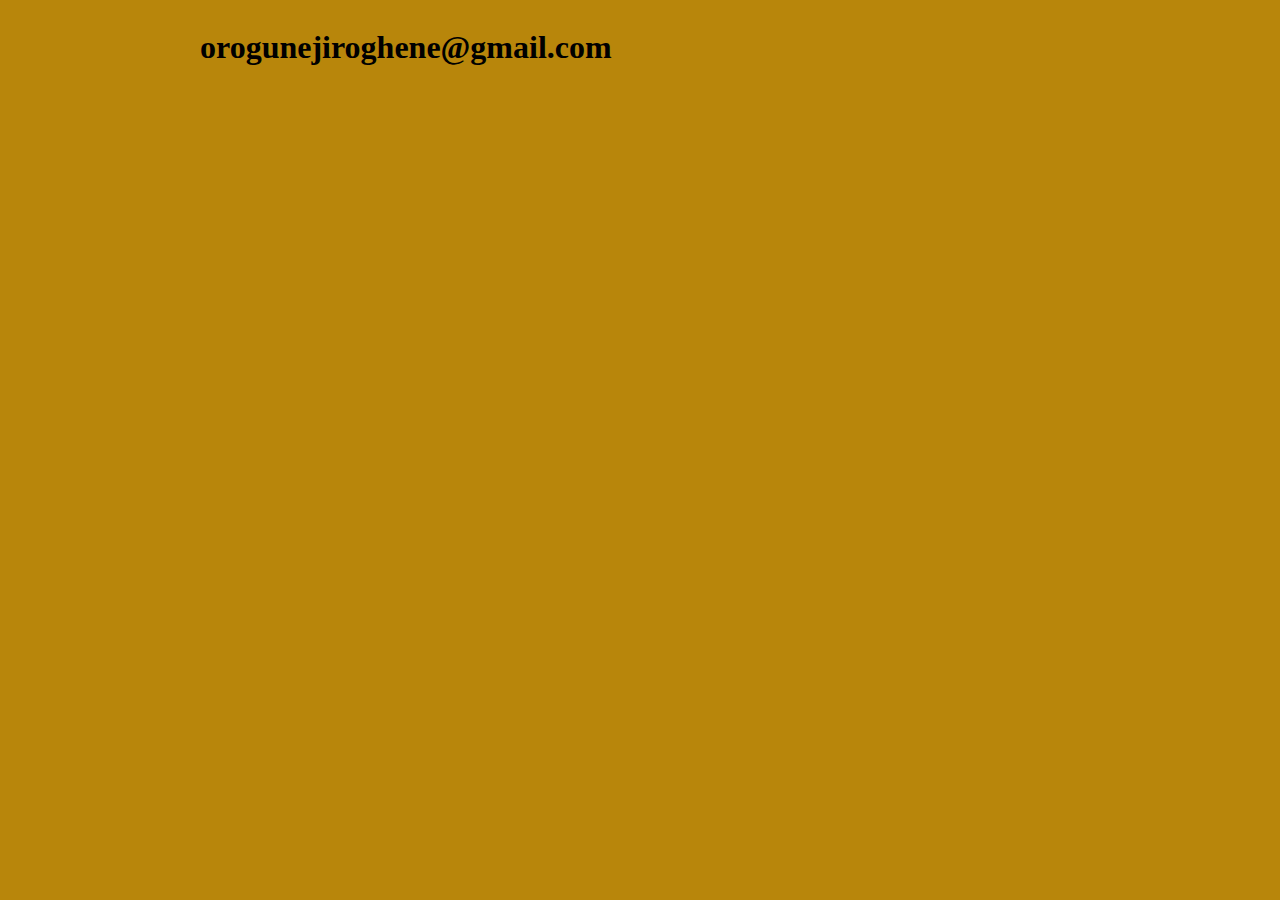
<file: email.html>
<!DOCTYPE html>
<html lang="en">
    <head>
        <meta charset="UTF-8">
        <title>OROGUN ENTERPRRISE</title>
        <link rel="stylesheet" href="./style.css/style.css">
    </head>
    <body>
        <h1 class="headings">orogunejiroghene@gmail.com</h1>
    </body>
</html>
</file>
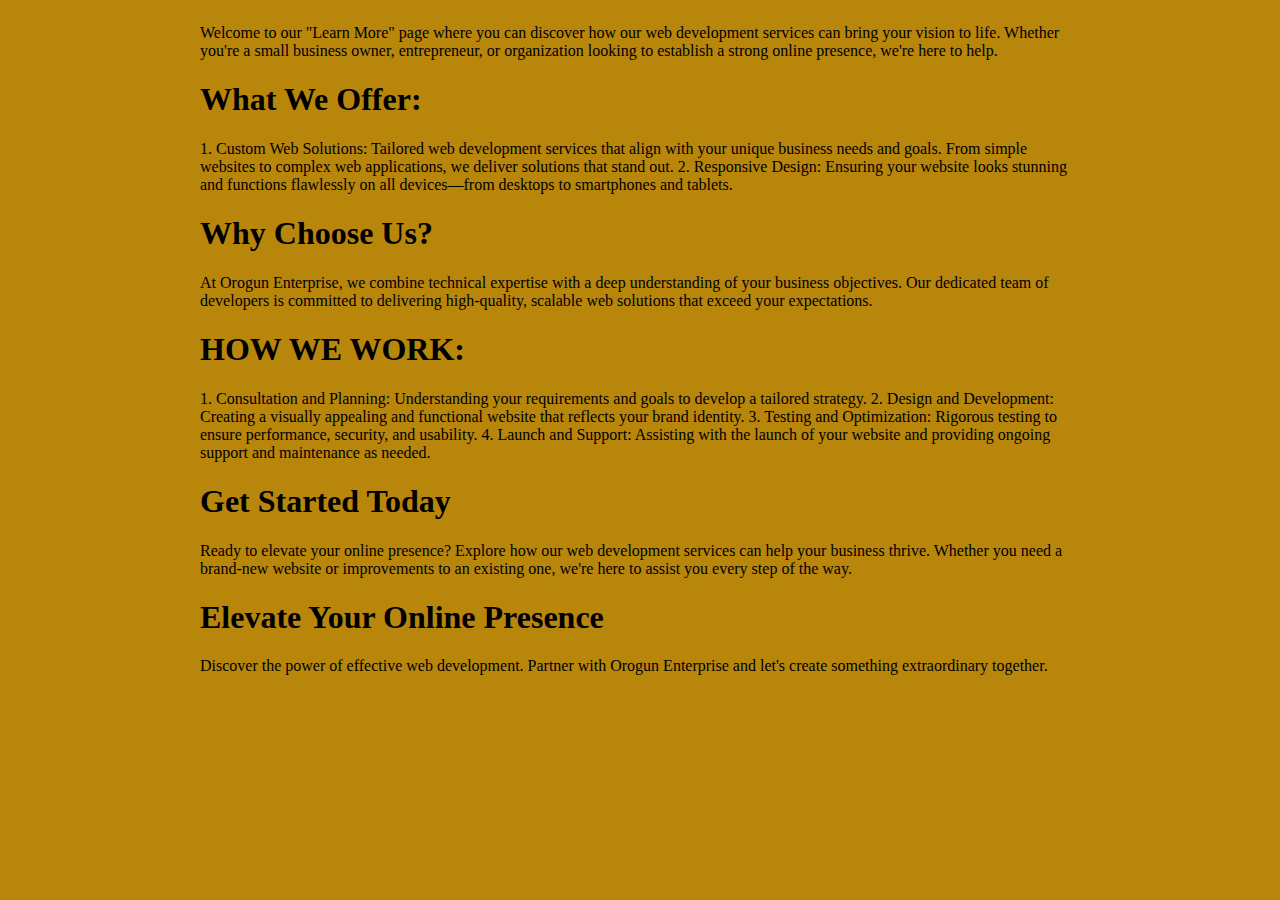
<file: learnmore.html>
<!DOCTYPE html>
<html lang="en">
    <head>
        <meta charset="UTF-8">
        <meta name="viewport" content="width=device-width, initial-scale=1">
        <link rel="stylesheet" href="./style.css/style.css">
        <title>OROGUN ENTERPRISE</title>
    </head>
    <body>
        <div class="container">
            <p>Welcome to our "Learn More" page where you can discover how our web development services can bring your vision to life. Whether you're a small business owner, entrepreneur, or organization looking to establish a strong online presence, we're here to help.</p>

            <h1 class="headings">What We Offer:</h1>

           1. Custom Web Solutions: Tailored web development services that align with your unique business needs and goals. From simple websites to complex web applications, we deliver solutions that stand out.

         2. Responsive Design: Ensuring your website looks stunning and functions flawlessly on all devices—from desktops to smartphones and tablets.

         <h1 class="headings">Why Choose Us?</h1>

         <p>At Orogun Enterprise, we combine technical expertise with a deep understanding of your business objectives. Our dedicated team of developers is committed to delivering high-quality, scalable web solutions that exceed your expectations.</p>

          <h1 class="headings">HOW WE WORK:</h1>

         1. Consultation and Planning: Understanding your requirements and goals to develop a tailored strategy.
   
         2. Design and Development: Creating a visually appealing and functional website that reflects your brand identity.
   
         3. Testing and Optimization: Rigorous testing to ensure performance, security, and usability.
   
         4. Launch and Support: Assisting with the launch of your website and providing ongoing support and maintenance as needed.

         <h1 class="headings">Get Started Today</h1>

         <p>Ready to elevate your online presence? Explore how our web development services can help your business thrive. Whether you need a brand-new website or improvements to an existing one, we're here to assist you every step of the way.</p>


         <h1 class="headings">Elevate Your Online Presence</h1>

           <p>Discover the power of effective web development. Partner with Orogun Enterprise and let's create something extraordinary together.</p>


        </div>
    </body>
</html>
</file>
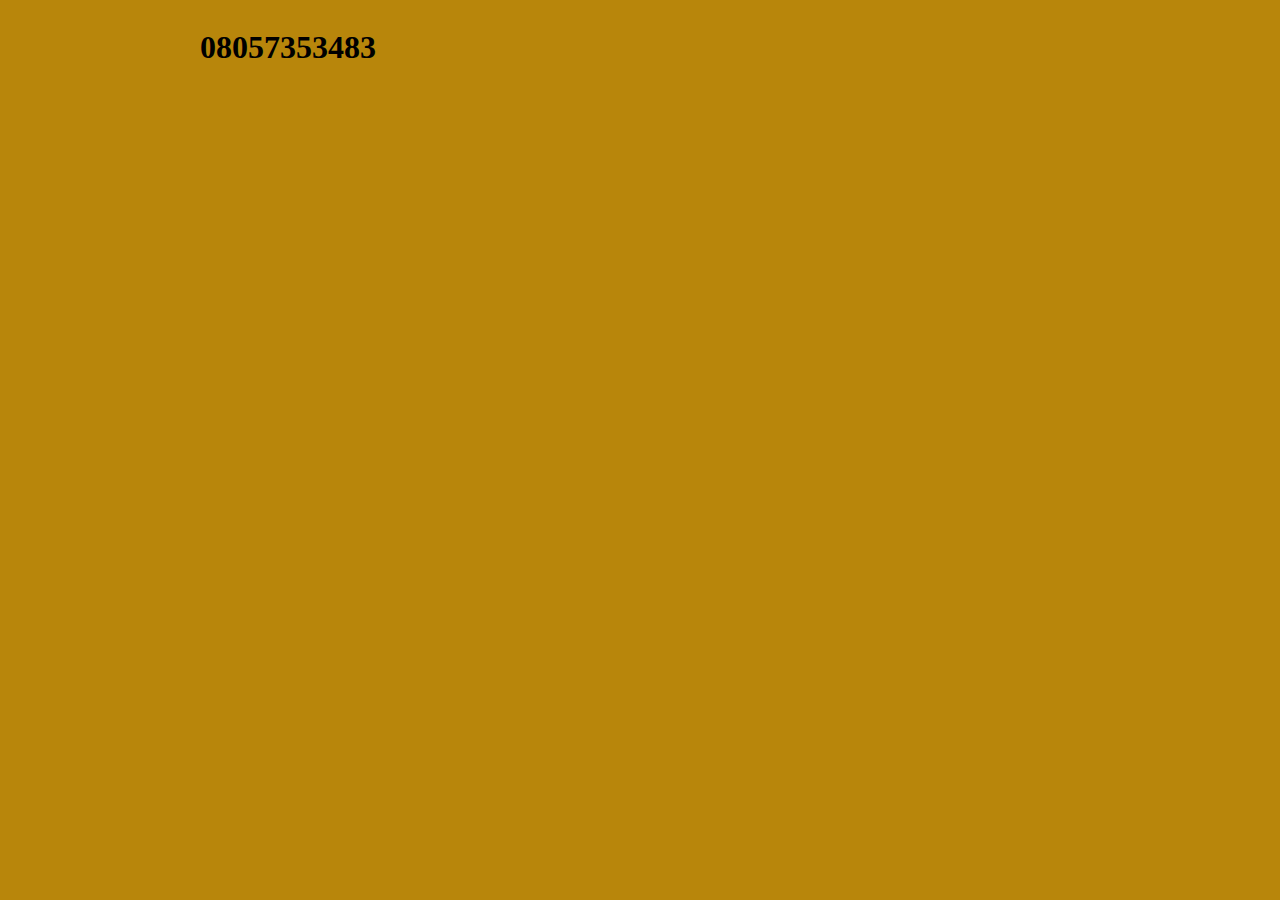
<file: phonenumber.html>
<!DOCTYPE html>
<html lang="en">
    <head>
        <meta charset="UTF-8">
        <title>OROGUN ENTERPRRISE</title>
        <link rel="stylesheet" href="./style.css/style.css">
    </head>
    <body>
        <h1 class="headings">08057353483</h1>
    </body>
</html>
</file>
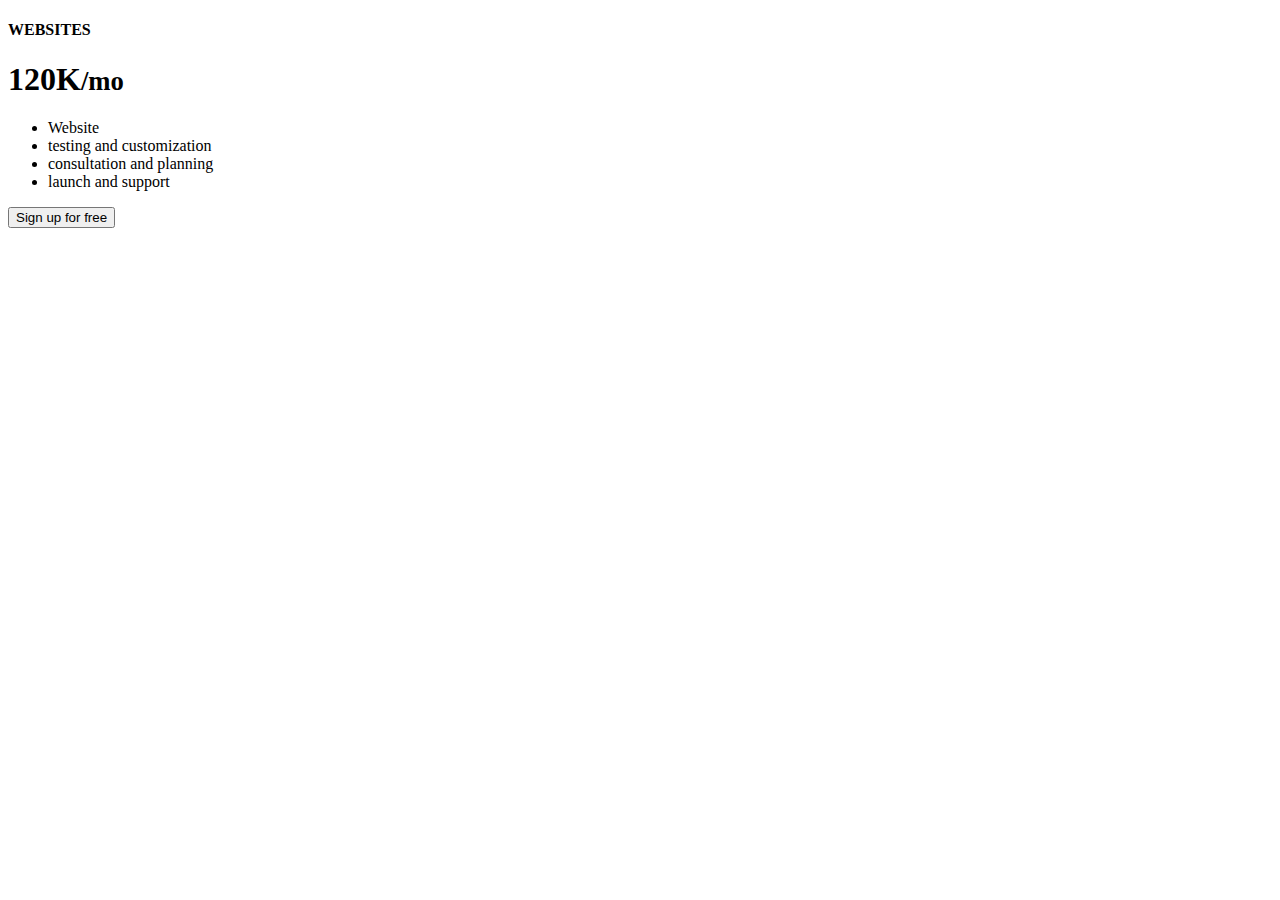
<file: prices.html>
<!DOCTYPE html>
<html lang="en">
    <head>
        <meta charset="UTF-8">
        <title>OROGUN ENTERPRISE</title>
    </head>
    <body>
        <div class="col">
            <div class="card mb-4 rounded-3 shadow-sm">
              <div class="card-header py-3">
                <h4 class="my-0 fw-normal">WEBSITES</h4>
              </div>
              <div class="card-body">
                <h1 class="card-title pricing-card-title">120K<small class="text-body-secondary fw-light">/mo</small></h1>
                <ul class="list-unstyled mt-3 mb-4">
                  <li>Website</li>
                  <li>testing and customization</li>
                  <li>consultation and planning</li>
                  <li>launch and support</li>
                </ul>
                <button type="button" class="w-100 btn btn-lg btn-outline-primary">Sign up for free</button>
              </div>
            </div>
          </div>
    </body>
</html>
</file>
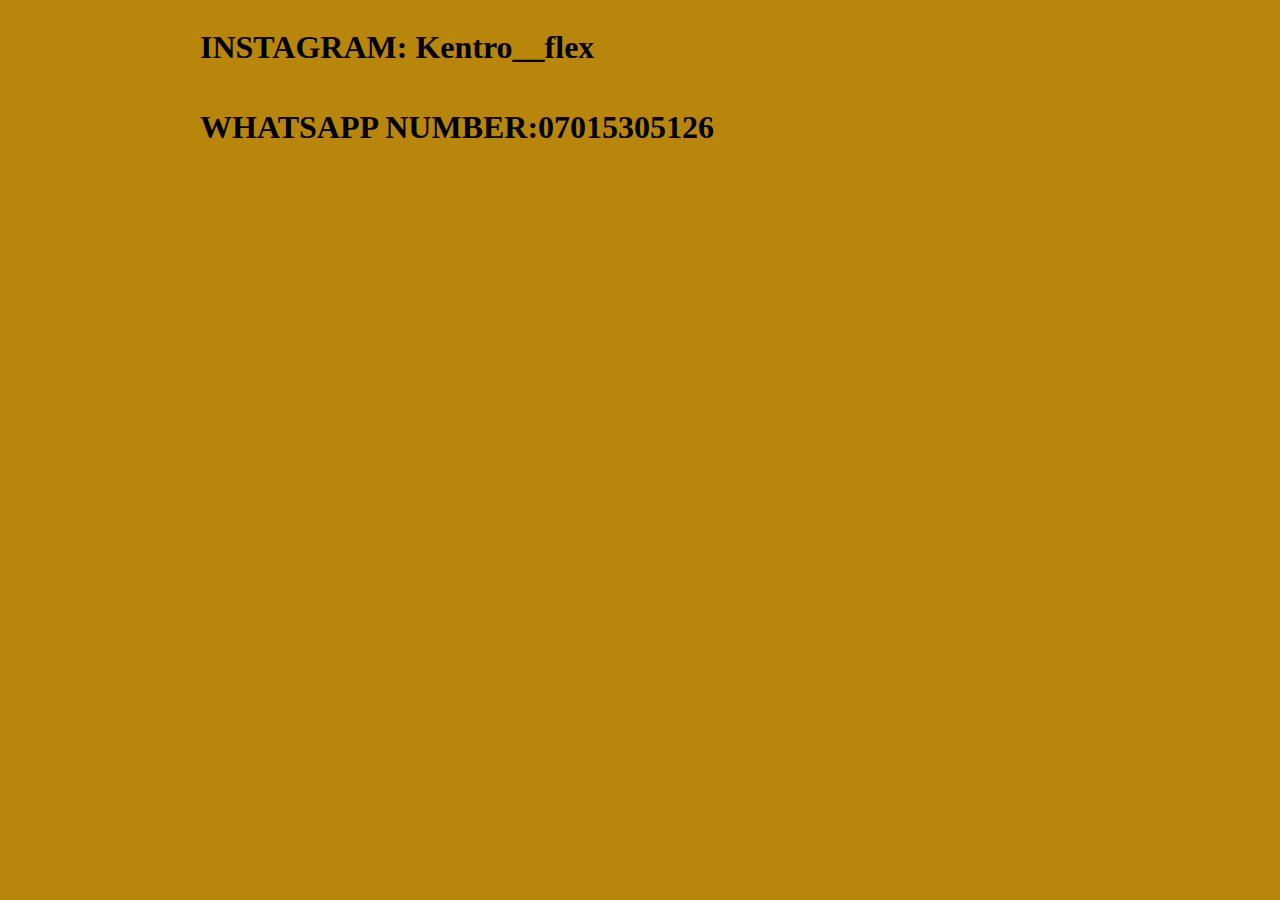
<file: social.html>
<!DOCTYPE html>
<html lang="en">
    <head>
        <meta charset="UTF-8">
        <title>OROGUN ENTERPRRISE</title>
        <link rel="stylesheet" href="./style.css/style.css">
    </head>
    <body>
        <h1 class="headings">INSTAGRAM: Kentro__flex</h1>
        <h1 class="headings">WHATSAPP NUMBER:07015305126</h1>
    </body>
</html>
</file>
<file: style.css/style.css>
body{
    display: grid;
    margin-left: 200px;
    margin-right: 200px;
    background-color: darkgoldenrod;
}
.headings{
    font-family: cursive;
}
</file>
